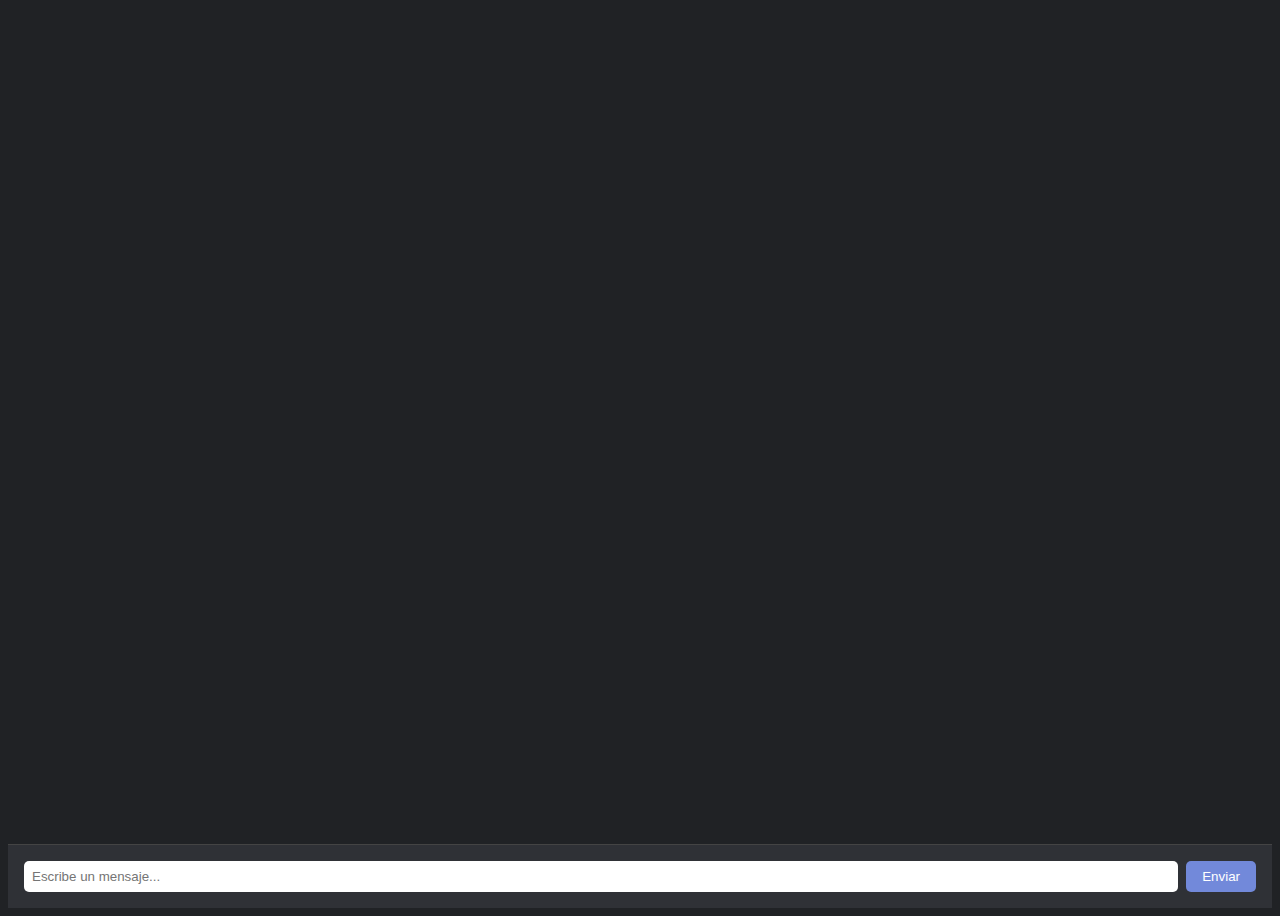
<file: app/templates/chat.html>
<!DOCTYPE html>
<html lang="es">
<head>
    <meta charset="UTF-8">
    <title>Chat</title>
    <script src="https://cdn.socket.io/4.6.1/socket.io.min.js"></script>
    <style>
        body {
            background-color: #202225;
            color: white;
            font-family: 'Segoe UI', sans-serif;
            display: flex;
            flex-direction: column;
            height: 100vh;
        }
        #chat-box {
            flex: 1;
            overflow-y: scroll;
            padding: 1rem;
            border-bottom: 1px solid #444;
        }
        #chat-box div {
            margin-bottom: 0.5rem;
        }
        #message-form {
            display: flex;
            padding: 1rem;
            background-color: #2f3136;
        }
        #message-input {
            flex: 1;
            padding: 0.5rem;
            border-radius: 5px;
            border: none;
            margin-right: 0.5rem;
        }
        button {
            background: #7289da;
            border: none;
            padding: 0.5rem 1rem;
            color: white;
            border-radius: 5px;
            cursor: pointer;
        }
    </style>
</head>
<body>
    <div id="chat-box"></div>
    <form id="message-form">
        <input id="message-input" placeholder="Escribe un mensaje..." autocomplete="off" />
        <button type="submit">Enviar</button>
    </form>

    <script>
        const socket = io();
        const chatBox = document.getElementById('chat-box');
        const form = document.getElementById('message-form');w
        const input = document.getElementById('message-input');

        socket.on('connect', () => {
            console.log('Conectado al servidor');
        });

        socket.on('message', (data) => {
            const div = document.createElement('div');
            div.textContent = data;
            chatBox.appendChild(div);
            chatBox.scrollTop = chatBox.scrollHeight;
        });

        form.addEventListener('submit', (e) => {
            e.preventDefault();
            const message = input.value.trim();
            if (message) {
                socket.emit('message', `{{ username }}: ${message}`);
                input.value = '';
            }
        });
    </script>
</body>
</html>
</file>
